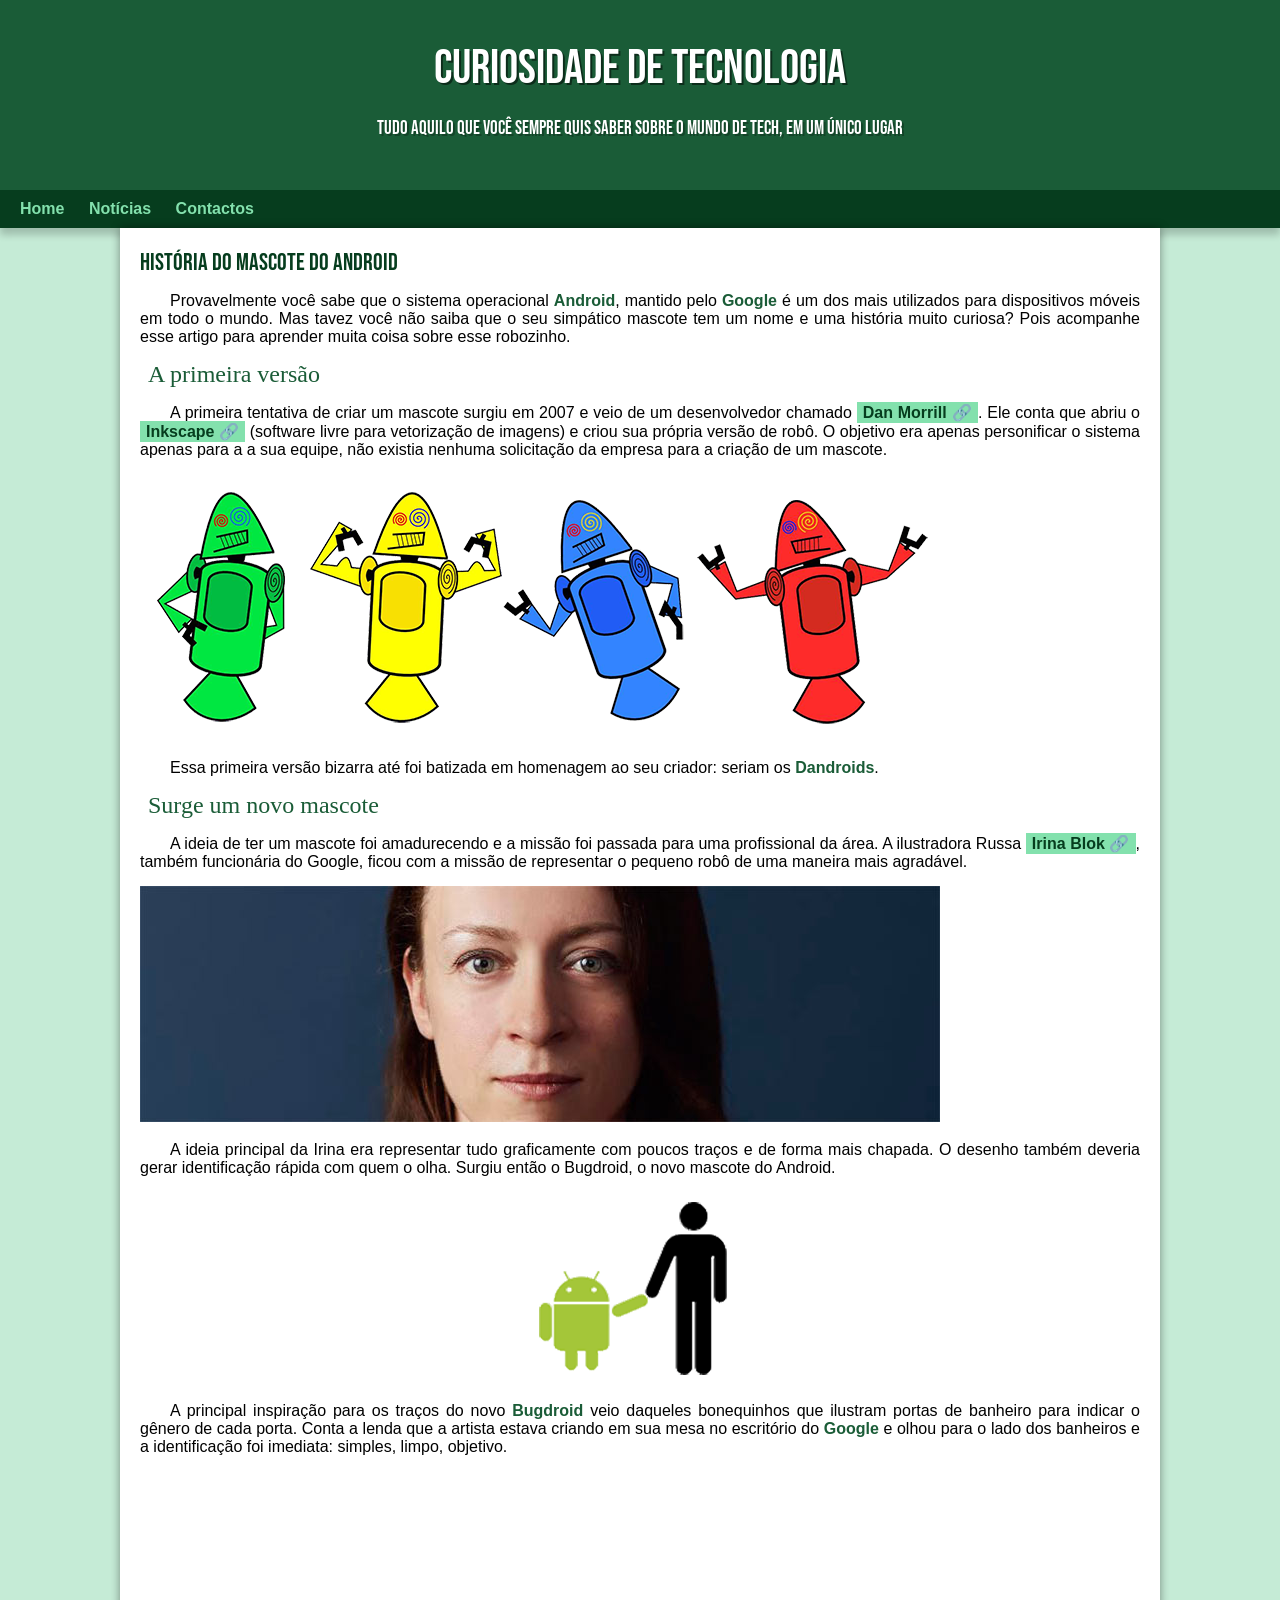
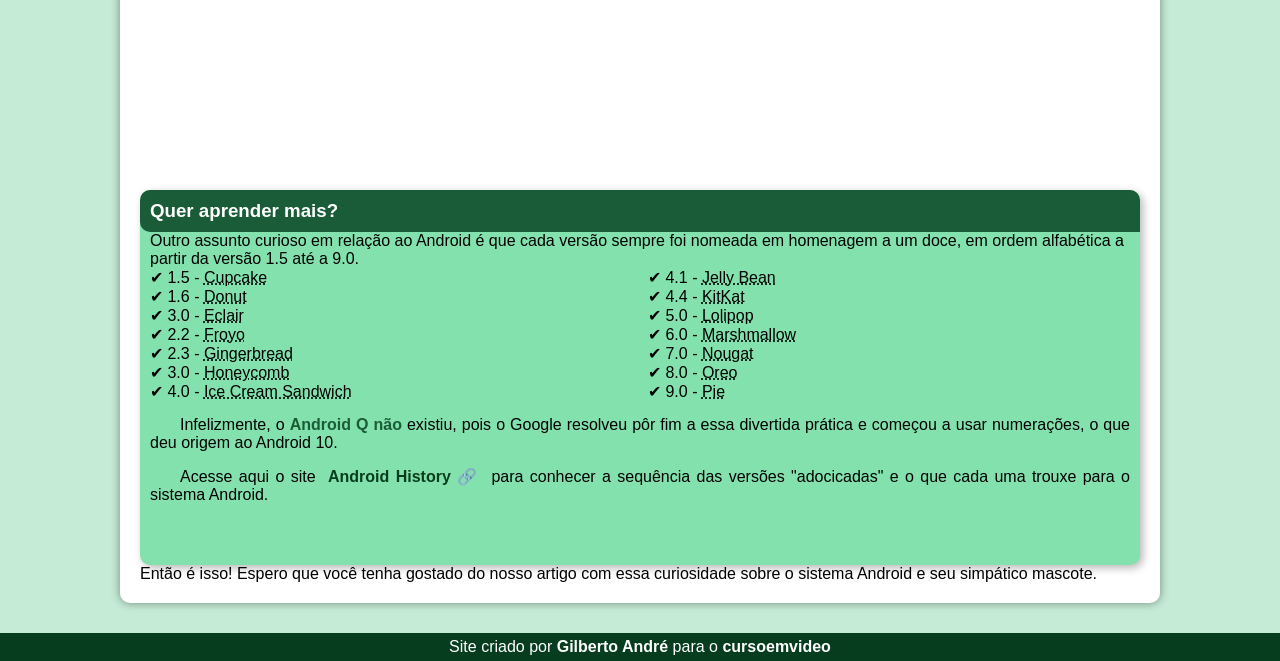
<file: index.html>
<!DOCTYPE html>
<html lang="pt-br">
<head>
    <meta charset="UTF-8">
    <meta name="viewport" content="width=device-width, initial-scale=1.0">
    <title>Como surgiu o mascote do android</title>
    <link rel="shortcut icon" href="imagens/favicon.ico" type="image/x-icon">
    <link rel="stylesheet" href="estilo/style.css">
</head>
<body>
    <header>
<h1>Curiosidade de tecnologia</h1>
<p>Tudo aquilo que você sempre quis saber sobre o mundo de Tech, em um único lugar</p>
    </header>
    <nav>
<a href="#">Home</a>
<a href="#">Notícias</a>
<a href="#">Contactos</a>
    </nav>
    <main>
        <article>
            <h1>História do Mascote do Android</h1>

            <p>Provavelmente você sabe que o sistema operacional <strong>Android</strong>, mantido pelo <strong>Google</strong> é um dos mais utilizados para dispositivos móveis em todo o mundo. Mas tavez você não saiba que o seu simpático mascote tem um nome e uma história muito curiosa? Pois acompanhe esse artigo para aprender muita coisa sobre esse robozinho.</p>

            <h2>A primeira versão</h2>
<p>
    
                A primeira tentativa de criar um mascote surgiu em 2007 e veio de um desenvolvedor chamado <a href="https://www.techspot.com/news/51240-google-developer-shares-original-android-mascot-artwork.html?utm_source=chatgpt.com#google_vignette" target="_blank" class="externo">Dan Morrill</a>. Ele conta que abriu o <a href="https://inkscape.org/release/inkscape-1.4.2/windows/64-bit/msi/dl/"target="_blank" class="externo">Inkscape</a> (software livre para vetorização de imagens) e criou sua própria versão de robô. O objetivo era apenas personificar o sistema apenas para a a sua equipe, não existia nenhuma solicitação da empresa para a criação de um mascote.
</p>

            
              
                <picture>
                   <source media="(max-width:670px )" srcset="imagens/dan-droids-pq.png">
                    <img src="imagens/dan-droids.png"alt="primeiro mascote do android">
                </picture>
            

            <p>Essa primeira versão bizarra até foi batizada em homenagem ao seu criador: seriam os <strong>Dandroids</strong>.</p>

            <h2>Surge um novo mascote</h2>

            <p>A ideia de ter um mascote foi amadurecendo e a missão foi passada para uma profissional da área. A ilustradora Russa <a href="https://www.irinablok.com/android" target="_blank" class="externo">Irina Blok</a>, também funcionária do Google, ficou com a missão de representar o pequeno robô de uma maneira mais agradável.</p>

            <picture>
                <source media="(max-width:670px )" srcset="imagens/irina-blok-pq.jpg">
                <img src="imagens/irina-blok.jpg" alt="criadora do blog droid">
            </picture>

            <p>A ideia principal da Irina era representar tudo graficamente com poucos traços e de forma mais chapada. O desenho também deveria gerar identificação rápida com quem o olha. Surgiu então o Bugdroid, o novo mascote do Android.</p>

            <img src="imagens/bugdroid.png" class="pequena" alt="bugdroid">

            <p>A principal inspiração para os traços do novo <strong>Bugdroid</strong> veio daqueles bonequinhos que ilustram portas de banheiro para indicar o gênero de cada porta. Conta a lenda que a artista estava criando em sua mesa no escritório do <strong>Google</strong> e olhou para o lado dos banheiros e a identificação foi imediata: simples, limpo, objetivo.</p>
<div classe="video">
    <iframe
        width="560"
        height="315"
        src="https://player.vimeo.com/video/38371479?badge=0&autopause=0&player_id=0&app_id=58479"
        frameborder="0"
        allow="autoplay; fullscreen; picture-in-picture"
        allowfullscreen
        title="Barclaycard Android">
    </iframe>
</div>
             <aside>
                 <h3>Quer aprender mais?</h3> 
                 
                             Outro assunto curioso em relação ao Android é que cada versão sempre foi nomeada em homenagem a um doce, em ordem alfabética a partir da versão 1.5 até a 9.0.
                 
                             <ul>
                                 <li>1.5 - <abbr title="Bolo de copo">Cupcake</abbr></li>
                                 <li>1.6 - <abbr title="Rosquinha">Donut</abbr></li>
                                 <li>3.0 - <abbr title="Bomba">Eclair</abbr></li>
                                 <li>2.2 - <abbr title="iogurte congelado">Froyo</abbr></li>
                                 <li>2.3 - <abbr title="Biscoito de Gengibre">Gingerbread</abbr></li>
                                 <li>3.0 - <abbr title="Favo de mel">Honeycomb</abbr></li>
                                 <li>4.0 - <abbr title="Sandwich de sorvete ">Ice Cream Sandwich</abbr></li>
                                 <li>4.1 - <abbr title="Jujuba">Jelly Bean</abbr></li>
                                 <li>4.4 - <abbr title="KitKat">KitKat</abbr></li>
                                 <li>5.0 - <abbr title="Pirolito">Lolipop</abbr></li>
                                 <li>6.0 - <abbr title="Marshmallow">Marshmallow</abbr></li>
                                 <li>7.0 - <abbr title="Torrone">Nougat</abbr></li>
                                 <li>8.0 - <abbr title="oreo">Oreo</abbr></li>
                                 <li>9.0 - <abbr title="Torta">Pie</abbr></li>
                             </ul>
                 
                             <p>Infelizmente, o <strong>Android Q não </strong>existiu, pois o Google resolveu pôr fim a essa divertida prática e começou a usar numerações, o que deu origem ao Android 10.</p>
                 
                             <p>Acesse aqui o site <a href="https://www.android.com/intl/en_uk/" target="_blank" class="externo">Android History</a> para conhecer a sequência das versões "adocicadas" e o que cada uma trouxe para o sistema <stong>Android</stong>.</p>  <br> <br>
             </aside>
            

            Então é isso! Espero que você tenha gostado do nosso artigo com essa curiosidade sobre o sistema Android e seu simpático mascote.
        </article>
    </main>


    <footer>
        <p>Site criado por <a href="https://github.com/GilbertoDAJ/" target="_blank">Gilberto André</a> para o <a href="https://www.youtube.com/@cursoemvideo" target="_blank">cursoemvideo</a></p>
    </footer>
</body>
</html>
</file>
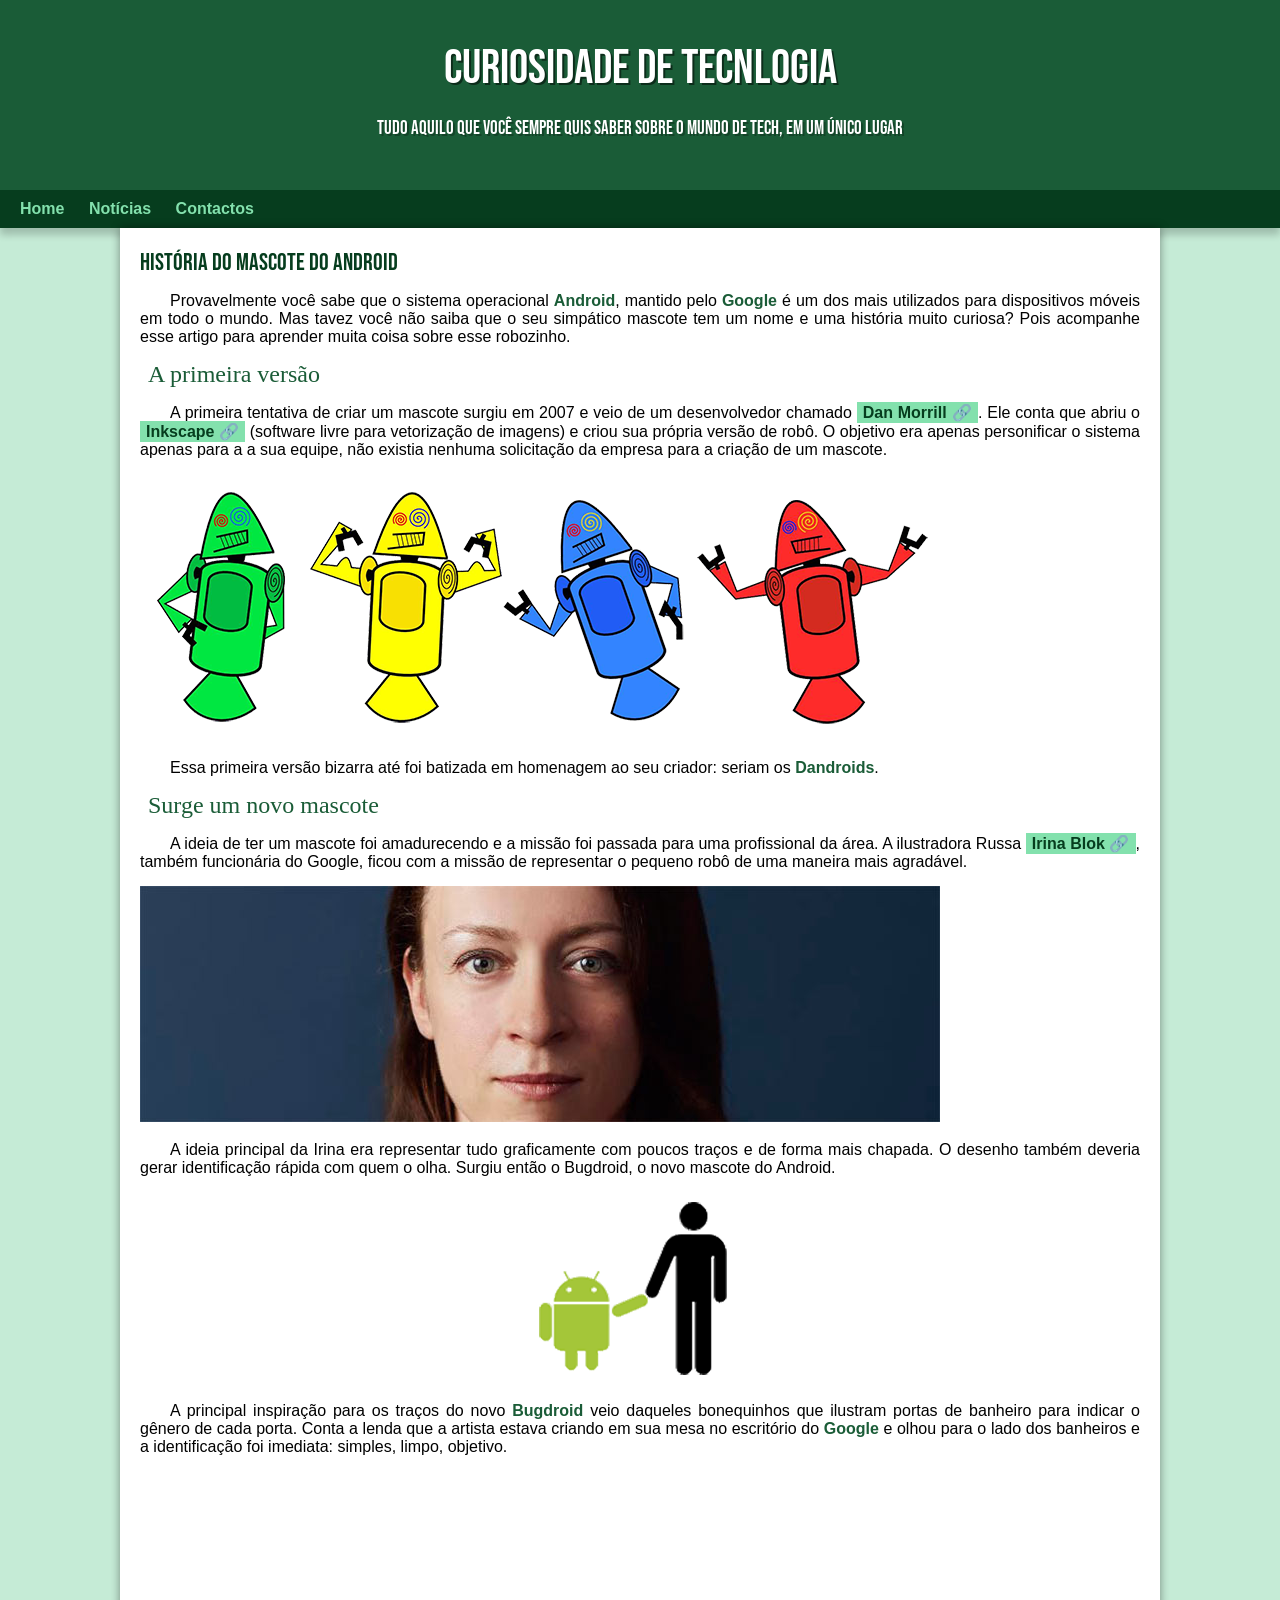
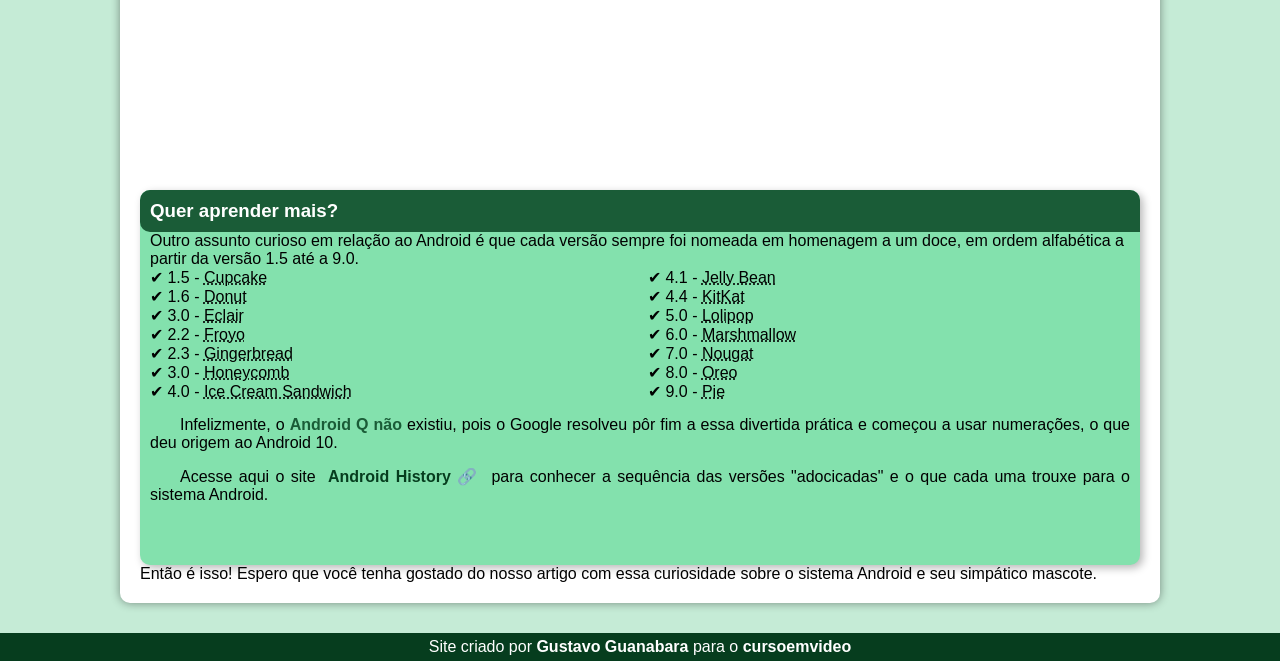
<file: index.html.html>
<!DOCTYPE html>
<html lang="pt-br">
<head>
    <meta charset="UTF-8">
    <meta name="viewport" content="width=device-width, initial-scale=1.0">
    <title>Como surgiu o mascote do android</title>
    <link rel="shortcut icon" href="imagens/favicon.ico" type="image/x-icon">
    <link rel="stylesheet" href="estilo/style.css">
</head>
<body>
    <header>
<h1>Curiosidade de tecnlogia</h1>
<p>Tudo aquilo que você sempre quis saber sobre o mundo de Tech, em um único lugar</p>
    </header>
    <nav>
<a href="#">Home</a>
<a href="#">Notícias</a>
<a href="#">Contactos</a>
    </nav>
    <main>
        <article>
            <h1>História do Mascote do Android</h1>

            <p>Provavelmente você sabe que o sistema operacional <strong>Android</strong>, mantido pelo <strong>Google</strong> é um dos mais utilizados para dispositivos móveis em todo o mundo. Mas tavez você não saiba que o seu simpático mascote tem um nome e uma história muito curiosa? Pois acompanhe esse artigo para aprender muita coisa sobre esse robozinho.</p>

            <h2>A primeira versão</h2>
<p>
    
                A primeira tentativa de criar um mascote surgiu em 2007 e veio de um desenvolvedor chamado <a href="https://www.techspot.com/news/51240-google-developer-shares-original-android-mascot-artwork.html?utm_source=chatgpt.com#google_vignette" target="_blank" class="externo">Dan Morrill</a>. Ele conta que abriu o <a href="https://inkscape.org/release/inkscape-1.4.2/windows/64-bit/msi/dl/"target="_blank" class="externo">Inkscape</a> (software livre para vetorização de imagens) e criou sua própria versão de robô. O objetivo era apenas personificar o sistema apenas para a a sua equipe, não existia nenhuma solicitação da empresa para a criação de um mascote.
</p>

            
              
                <picture>
                   <source media="(max-width:670px )" srcset="imagens/dan-droids-pq.png">
                    <img src="imagens/dan-droids.png"alt="primeiro mascote do android">
                </picture>
            

            <p>Essa primeira versão bizarra até foi batizada em homenagem ao seu criador: seriam os <strong>Dandroids</strong>.</p>

            <h2>Surge um novo mascote</h2>

            <p>A ideia de ter um mascote foi amadurecendo e a missão foi passada para uma profissional da área. A ilustradora Russa <a href="https://www.irinablok.com/android" target="_blank" class="externo">Irina Blok</a>, também funcionária do Google, ficou com a missão de representar o pequeno robô de uma maneira mais agradável.</p>

            <picture>
                <source media="(max-width:670px )" srcset="imagens/irina-blok-pq.jpg">
                <img src="imagens/irina-blok.jpg" alt="criadora do blog droid">
            </picture>

            <p>A ideia principal da Irina era representar tudo graficamente com poucos traços e de forma mais chapada. O desenho também deveria gerar identificação rápida com quem o olha. Surgiu então o Bugdroid, o novo mascote do Android.</p>

            <img src="imagens/bugdroid.png" class="pequena" alt="bugdroid">

            <p>A principal inspiração para os traços do novo <strong>Bugdroid</strong> veio daqueles bonequinhos que ilustram portas de banheiro para indicar o gênero de cada porta. Conta a lenda que a artista estava criando em sua mesa no escritório do <strong>Google</strong> e olhou para o lado dos banheiros e a identificação foi imediata: simples, limpo, objetivo.</p>
<div classe="video">
    <iframe
        width="560"
        height="315"
        src="https://player.vimeo.com/video/38371479?badge=0&autopause=0&player_id=0&app_id=58479"
        frameborder="0"
        allow="autoplay; fullscreen; picture-in-picture"
        allowfullscreen
        title="Barclaycard Android">
    </iframe>
</div>
             <aside>
                 <h3>Quer aprender mais?</h3> 
                 
                             Outro assunto curioso em relação ao Android é que cada versão sempre foi nomeada em homenagem a um doce, em ordem alfabética a partir da versão 1.5 até a 9.0.
                 
                             <ul>
                                 <li>1.5 - <abbr title="Bolo de copo">Cupcake</abbr></li>
                                 <li>1.6 - <abbr title="Rosquinha">Donut</abbr></li>
                                 <li>3.0 - <abbr title="Bomba">Eclair</abbr></li>
                                 <li>2.2 - <abbr title="iogurte congelado">Froyo</abbr></li>
                                 <li>2.3 - <abbr title="Biscoito de Gengibre">Gingerbread</abbr></li>
                                 <li>3.0 - <abbr title="Favo de mel">Honeycomb</abbr></li>
                                 <li>4.0 - <abbr title="Sandwich de sorvete ">Ice Cream Sandwich</abbr></li>
                                 <li>4.1 - <abbr title="Jujuba">Jelly Bean</abbr></li>
                                 <li>4.4 - <abbr title="KitKat">KitKat</abbr></li>
                                 <li>5.0 - <abbr title="Pirolito">Lolipop</abbr></li>
                                 <li>6.0 - <abbr title="Marshmallow">Marshmallow</abbr></li>
                                 <li>7.0 - <abbr title="Torrone">Nougat</abbr></li>
                                 <li>8.0 - <abbr title="oreo">Oreo</abbr></li>
                                 <li>9.0 - <abbr title="Torta">Pie</abbr></li>
                             </ul>
                 
                             <p>Infelizmente, o <strong>Android Q não </strong>existiu, pois o Google resolveu pôr fim a essa divertida prática e começou a usar numerações, o que deu origem ao Android 10.</p>
                 
                             <p>Acesse aqui o site <a href="https://www.android.com/intl/en_uk/" target="_blank" class="externo">Android History</a> para conhecer a sequência das versões "adocicadas" e o que cada uma trouxe para o sistema <stong>Android</stong>.</p>  <br> <br>
             </aside>
            

            Então é isso! Espero que você tenha gostado do nosso artigo com essa curiosidade sobre o sistema Android e seu simpático mascote.
        </article>
    </main>


    <footer>
        <p>Site criado por <a href="https://gustavoguanabara.github.io/" target="_blank">Gustavo Guanabara</a> para o <a href="https://www.youtube.com/@cursoemvideo" target="_blank">cursoemvideo</a></p>
    </footer>
</body>
</html>
</file>
<file: estilo/style.css>
@charset "UTF-8";

@import url('https://fonts.googleapis.com/css2?family=Bebas+Neue&display=swap');

@font-face{
    font-family: "Android";
   src: url("../fontes/idroid.otf") format("opentype");
   font-weight: normal;

}

:root{
--cor0: #c5ebd6;
--cor1: #83e1ad;
--cor2: #3ddc84;
--cor3: #2fa866;
--cor4: #1a5c37;
--cor5: #063d1e;
--font-padrão: Arial, Helvetica, sans-serif;
--font-destaque: Bebas Neue, cursive;
--font-android: Androi, cursive;
}

*{
    margin: 0px;
    padding: 0px;
}

body{
    background-color: var(--cor0);
    font-family: var(--font-padrão);
}

a.externo::after{
    content: "\00A0\1F517";

}

header{
    background-color: var(--cor4);
    min-height: 150px ;
    text-align: center ;
    padding-top: 40px;
}

header >h1{
    color:#fff;
    font-family: var(--font-destaque);
    margin-bottom: 20px;
    font-size: 3em;
    font-weight: normal;
    text-shadow: 2px 2px 0px rgba(0, 0, 0, 0.507);

}

header >p{
    color: #fff;
    font-family: var(--font-destaque);
    font-size: 1.2em;
    max-width: 600px;
    padding-left: 10px;
    padding-right: 10px;
    margin: auto ;
    padding-bottom:50px;
    text-shadow: 2px 2px 0px rgba(0, 0, 0, 0.267);
}

nav{
    background-color: var(--cor5);
    padding: 10px;
    box-shadow: 0px 7px 7px  rgba(0, 0, 0, 0.192);

}

nav > a{
    color: var(--cor1);
    padding: 10px;
    border-radius: 5px;
    text-decoration: none;
    font-weight: bold;
    transition-duration: .5s;
}

nav > a:hover {
    background-color:var(--cor3);
    color: var(--cor5);

}

main{  
    min-width:300px;
    max-width:1000px;
    margin: auto;
    margin-bottom: 30px;
    padding: 20px;
    box-shadow: 0px  0px 10px rgba(0, 0, 0, 0.414);
    border-bottom-left-radius: 10px;
    border-bottom-right-radius:10px ;
    background-color: white;
}


main h1{
    color:var(--cor5);
    font-family: var(--font-destaque);
    font-weight: normal;
    font-size: 1.8m;

    
}

main h2 {
    font-family: var(--font-android);
    color: var(--cor4);
    font-size: 1.3m;
    font-weight: normal;
    background-image: -o-linear-gradient(to right, var(--cor1), transparent);
    text-indent:8px ;
}

 main p{
    margin: 15px 0px;
    text-align: justify;  
    text-indent: 30px;
    font-size: 1m;
    line-height: 2m;
}

main strong {
color: var(--cor4);
font-weight: bold;
}

main a{
    text-decoration: none;
    font-weight: bold;
    color: var(--cor5);
    background-color: var(--cor1);
    padding:2px 6px ;
}

main a:hover{
    text-decoration: underline;
    color: var(--cor4);
}

  main img{
    width: 10 0%;
  }
  
 main img.pequena{
   max-width: 350px; 
    display: block;
    margin: auto;
 }

div.video{
    background-color: var(--cor5);
    margin: 0px -20px 30px -20px;
    padding: 20px;
    padding-bottom: 58%;
    position: relative;
}

div.video > iframe{
    position: absolute;
    top: 5%;
    left: 5%;
    width: 90%;
    height: 90%;
}


aside{
    background-color: var(--cor1);
    padding: 10px;
    border-radius: 10px;
    box-shadow: 3px 3px 8px  rgba(0, 0, 0, 0.281);
}

aside > h3{
    background-color: var(--cor4);
    color: white;
    padding: 10px;
    margin: -10px -10px 0px -10px ;
    border-radius: 10px 10px 0px 10px;
}

aside > ul{
    list-style-type: "\2714\00A0";
    list-style-position: inside;
    columns: 2;
}

footer{
    background-color: var(--cor5);
    color: white;
    text-align: center;
    font-size: 0.8m;
    padding: 5px;
}
footer a {
    color: white;
    font-weight: bolder;
    text-decoration: none;
}

footer a:hover{
    text-decoration: underline;
    color: var(--cor1);
}
</file>
